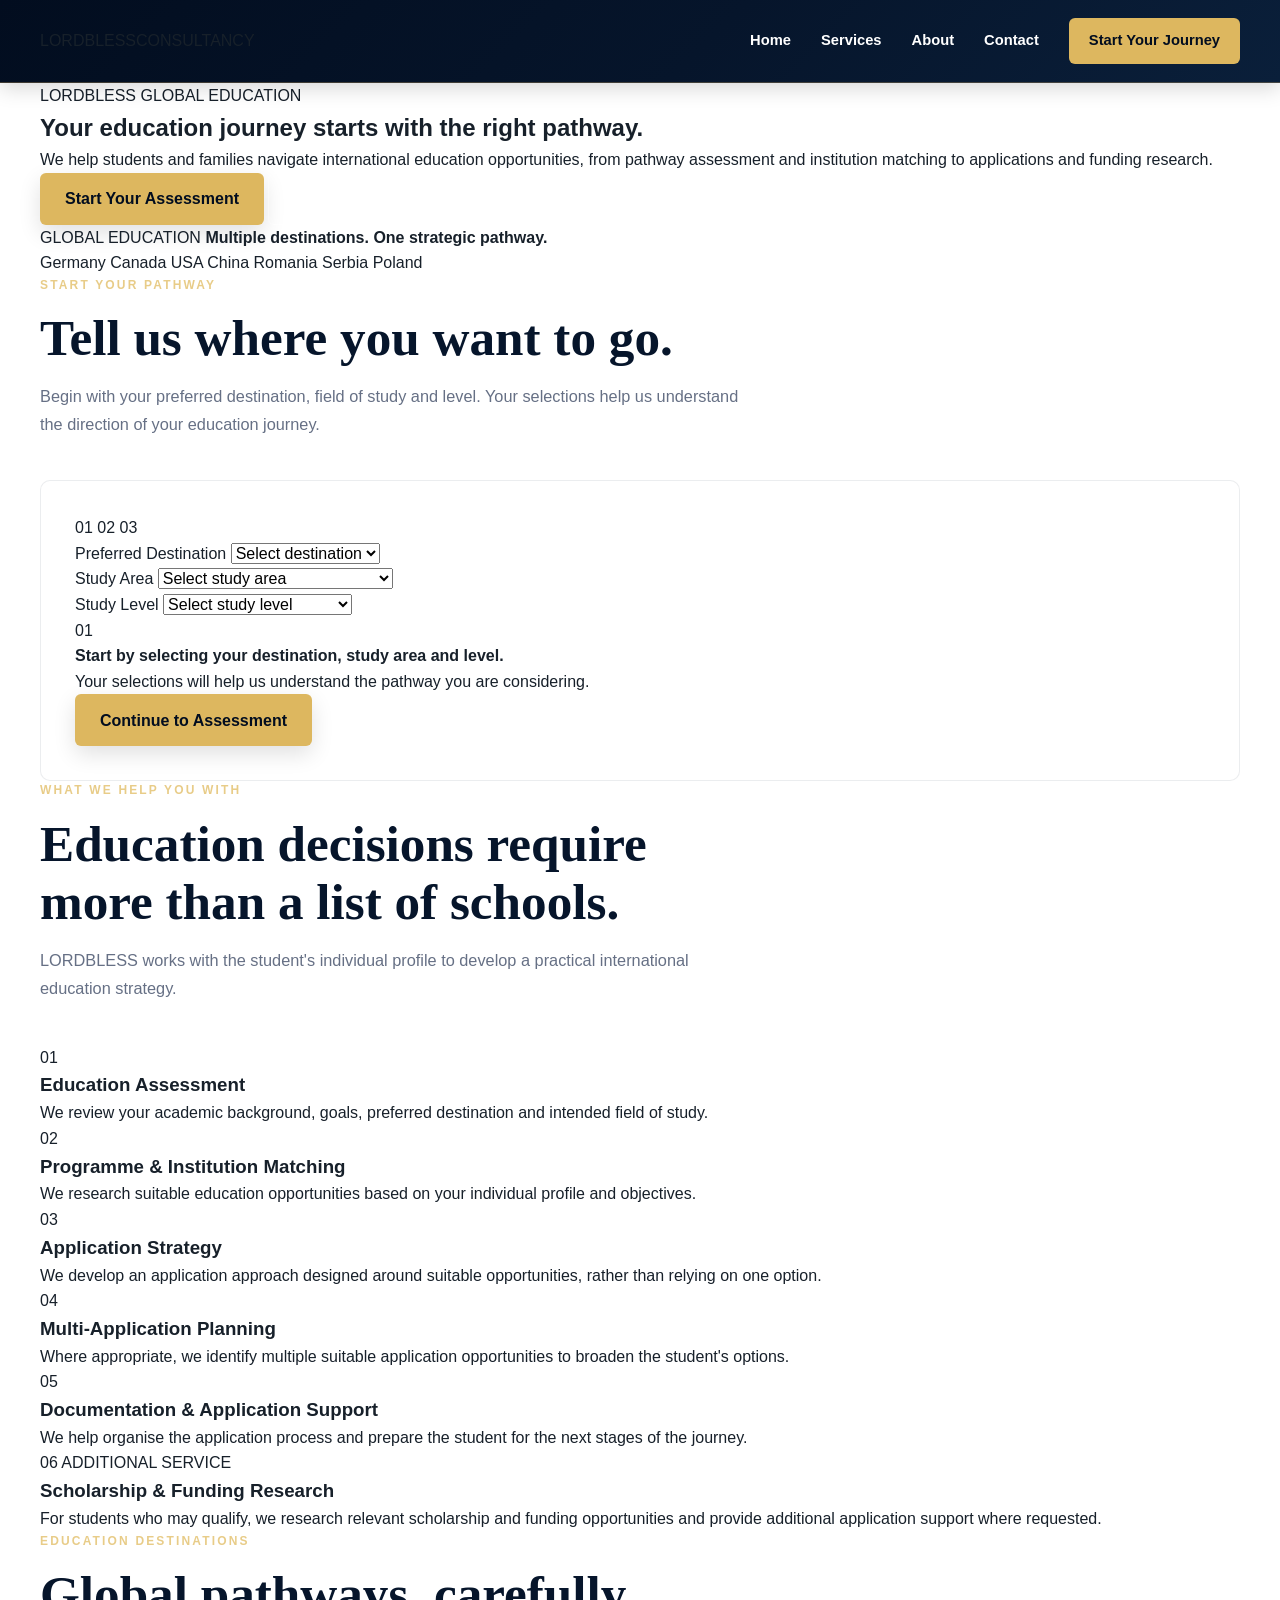
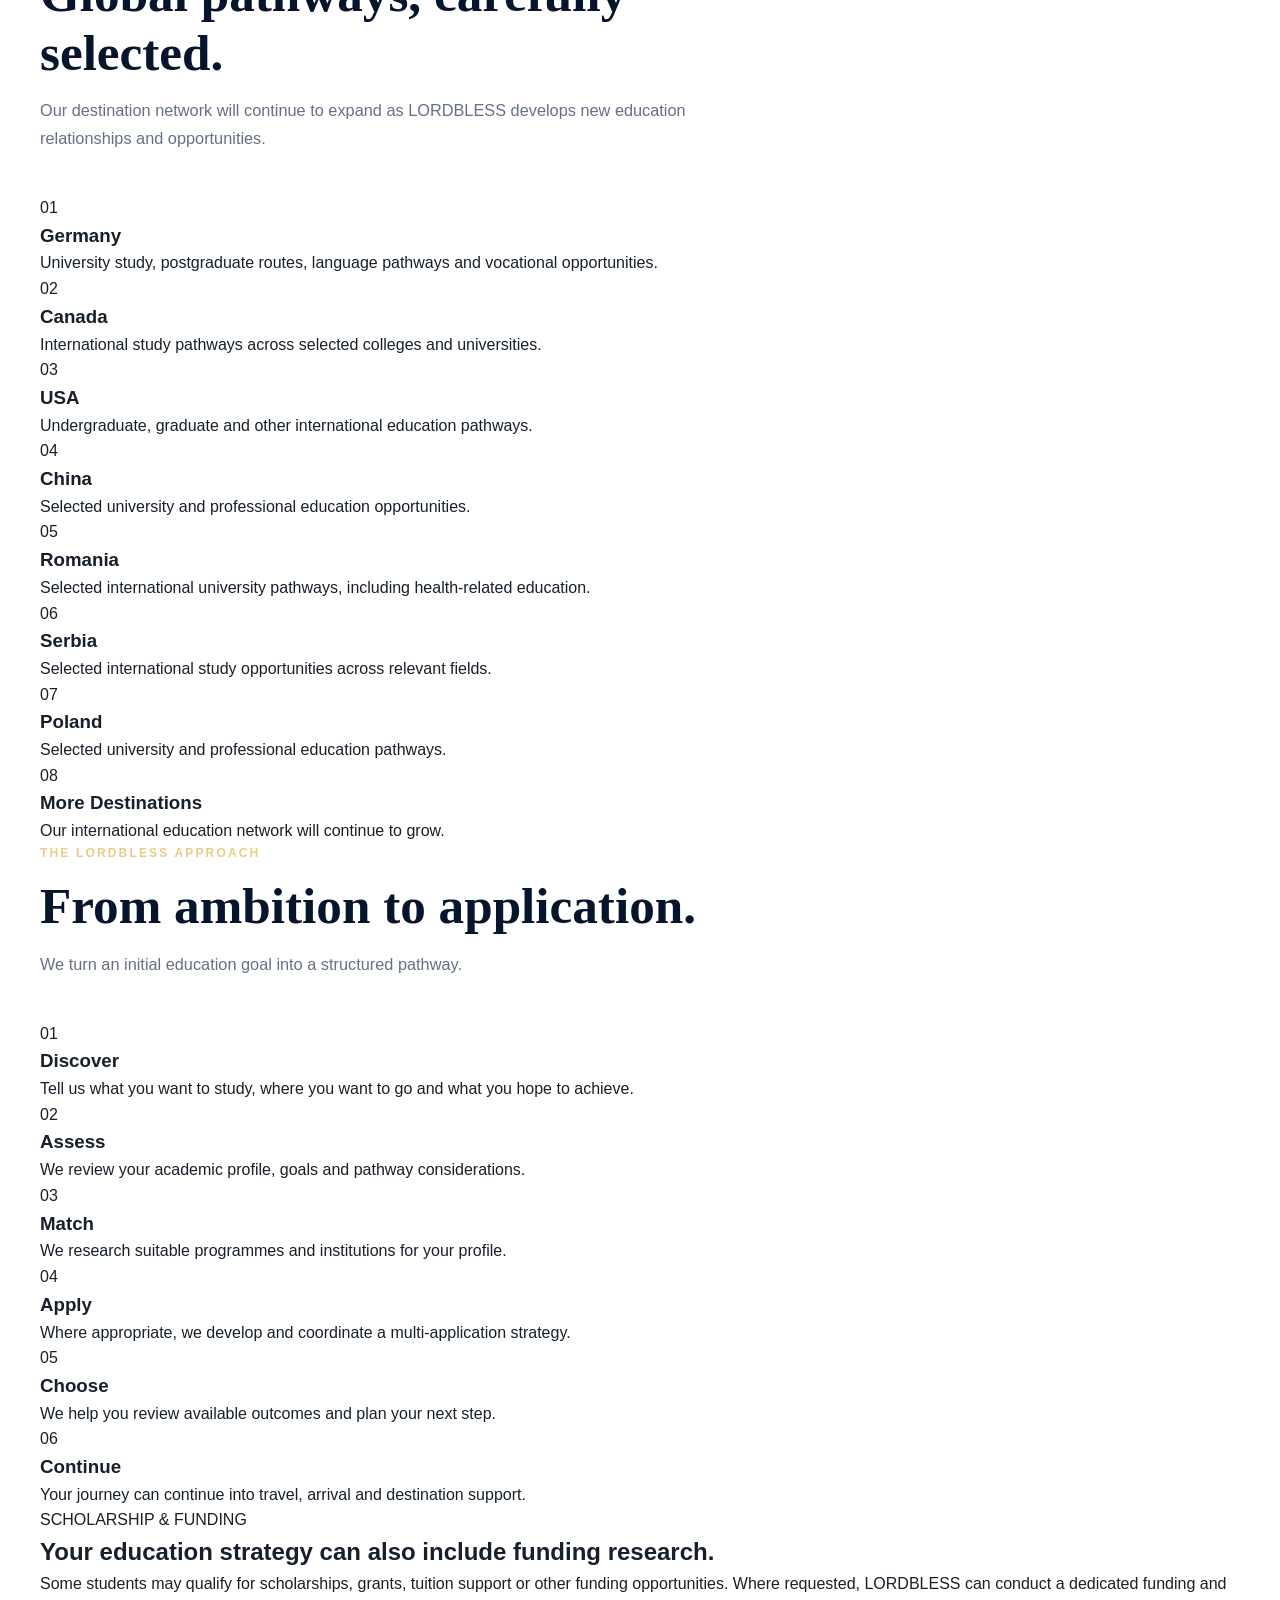
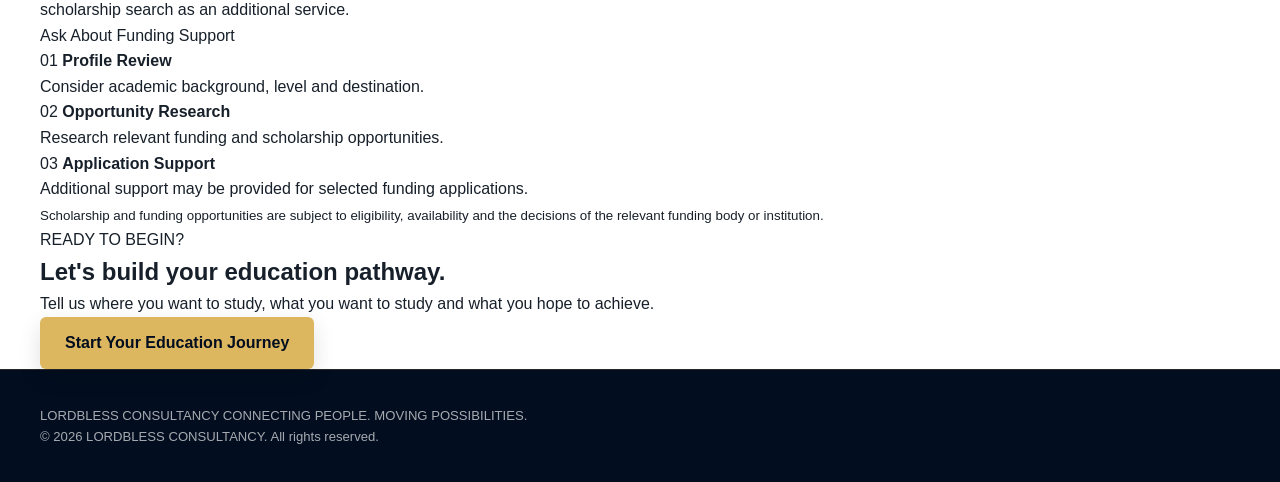
<file: education.html>
<!DOCTYPE html>
<html lang="en">
<head>
    <meta charset="UTF-8">

    <meta
        name="viewport"
        content="width=device-width, initial-scale=1.0"
    >

    <meta
        name="description"
        content="LORDBLESS GLOBAL EDUCATION helps students identify suitable international education pathways, institutions, application strategies and funding opportunities."
    >

    <meta
        name="author"
        content="LORDBLESS CONSULTANCY"
    >

    <title>LORDBLESS GLOBAL EDUCATION | LORDBLESS CONSULTANCY</title>

    <!-- Main Website Styles -->
    <link rel="stylesheet" href="css/style.css">

    <!-- Education Page Styles -->
    <link rel="stylesheet" href="css/education.css">
</head>

<body>

    <!-- ==================================================
         HEADER
         ================================================== -->

    <header class="site-header">

        <div class="container header-container">

            <a href="index.html" class="brand">
                <span class="brand-name">LORDBLESS</span>
                <span class="brand-descriptor">CONSULTANCY</span>
            </a>

            <nav
                class="main-navigation"
                aria-label="Main Navigation"
            >
                <a href="index.html">Home</a>

                <a href="index.html#services">
                    Services
                </a>

                <a href="index.html#about">
                    About
                </a>

                <a href="index.html#contact">
                    Contact
                </a>

                <a
                    href="#education-assessment"
                    class="nav-cta"
                >
                    Start Your Journey
                </a>
            </nav>

            <button
                class="mobile-menu-button"
                type="button"
                aria-label="Open navigation menu"
                aria-expanded="false"
            >
                <span></span>
                <span></span>
                <span></span>
            </button>

        </div>

    </header>


    <!-- ==================================================
         MAIN
         ================================================== -->

    <main>


        <!-- ==================================================
             EDUCATION HERO
             ================================================== -->

        <section class="education-hero">

            <div class="container education-hero-inner">

                <div class="education-hero-content">

                    <p class="eyebrow">
                        LORDBLESS GLOBAL EDUCATION
                    </p>

                    <h1>
                        Your education journey
                        starts with the right pathway.
                    </h1>

                    <p class="education-hero-text">
                        We help students and families navigate
                        international education opportunities,
                        from pathway assessment and institution
                        matching to applications and funding
                        research.
                    </p>

                    <div class="education-hero-actions">

                        <a
                            href="#education-assessment"
                            class="button button-primary"
                        >
                            Start Your Assessment
                        </a>

                        <a
                            href="#how-it-works"
                            class="button button-secondary"
                        >
                            How It Works
                        </a>

                    </div>

                </div>

                <div class="education-hero-panel">

                    <span class="hero-panel-label">
                        GLOBAL EDUCATION
                    </span>

                    <strong>
                        Multiple destinations.
                        One strategic pathway.
                    </strong>

                    <div class="hero-destination-list">

                        <span>Germany</span>
                        <span>Canada</span>
                        <span>USA</span>
                        <span>China</span>
                        <span>Romania</span>
                        <span>Serbia</span>
                        <span>Poland</span>

                    </div>

                </div>

            </div>

        </section>


        <!-- ==================================================
             EDUCATION ASSESSMENT
             ================================================== -->

        <section
            id="education-assessment"
            class="education-assessment"
        >

            <div class="container">

                <div class="section-heading">

                    <p class="eyebrow">
                        START YOUR PATHWAY
                    </p>

                    <h2>
                        Tell us where you want to go.
                    </h2>

                    <p>
                        Begin with your preferred destination,
                        field of study and level. Your selections
                        help us understand the direction of your
                        education journey.
                    </p>

                </div>


                <div class="assessment-card">

                    <div class="assessment-progress">

                        <span class="active">
                            01
                        </span>

                        <span>
                            02
                        </span>

                        <span>
                            03
                        </span>

                    </div>


                    <div class="education-filters">

                        <!-- DESTINATION -->

                        <div class="education-filter">

                            <label for="destination">
                                Preferred Destination
                            </label>

                            <select id="destination">

                                <option value="">
                                    Select destination
                                </option>

                                <option value="germany">
                                    Germany
                                </option>

                                <option value="canada">
                                    Canada
                                </option>

                                <option value="usa">
                                    USA
                                </option>

                                <option value="china">
                                    China
                                </option>

                                <option value="romania">
                                    Romania
                                </option>

                                <option value="serbia">
                                    Serbia
                                </option>

                                <option value="poland">
                                    Poland
                                </option>

                                <option value="other">
                                    Other destination
                                </option>

                            </select>

                        </div>


                        <!-- STUDY AREA -->

                        <div class="education-filter">

                            <label for="study-area">
                                Study Area
                            </label>

                            <select id="study-area">

                                <option value="">
                                    Select study area
                                </option>

                                <option value="medicine">
                                    Medicine &amp; Health Sciences
                                </option>

                                <option value="business">
                                    Business &amp; Management
                                </option>

                                <option value="engineering">
                                    Engineering
                                </option>

                                <option value="it">
                                    IT &amp; Computer Science
                                </option>

                                <option value="science">
                                    Science
                                </option>

                                <option value="social-sciences">
                                    Social Sciences &amp; Humanities
                                </option>

                                <option value="language">
                                    Language &amp; Foundation
                                </option>

                                <option value="other">
                                    Other Programme
                                </option>

                            </select>

                        </div>


                        <!-- STUDY LEVEL -->

                        <div class="education-filter">

                            <label for="study-level">
                                Study Level
                            </label>

                            <select id="study-level">

                                <option value="">
                                    Select study level
                                </option>

                                <option value="bachelors">
                                    Bachelor's
                                </option>

                                <option value="masters">
                                    Master's
                                </option>

                                <option value="phd">
                                    PhD
                                </option>

                                <option value="diploma">
                                    Diploma
                                </option>

                                <option value="foundation">
                                    Foundation / Language
                                </option>

                                <option value="ausbildung">
                                    Vocational / Ausbildung
                                </option>

                            </select>

                        </div>

                    </div>


                    <!-- DYNAMIC ASSESSMENT STATUS -->

                    <div
                        class="finder-status"
                        id="finder-status"
                    >

                        <span class="finder-status-number">
                            01
                        </span>

                        <div>

                            <strong>
                                Start by selecting your destination,
                                study area and level.
                            </strong>

                            <p>
                                Your selections will help us understand
                                the pathway you are considering.
                            </p>

                        </div>

                    </div>


                    <div class="assessment-action">

                        <a
                            href="#education-enquiry"
                            id="assessment-button"
                            class="button button-primary disabled"
                            aria-disabled="true"
                        >
                            Continue to Assessment
                        </a>

                    </div>

                </div>

            </div>

        </section>


        <!-- ==================================================
             WHAT WE HELP WITH
             ================================================== -->

        <section class="education-services">

            <div class="container">

                <div class="section-heading">

                    <p class="eyebrow">
                        WHAT WE HELP YOU WITH
                    </p>

                    <h2>
                        Education decisions require more
                        than a list of schools.
                    </h2>

                    <p>
                        LORDBLESS works with the student's individual
                        profile to develop a practical international
                        education strategy.
                    </p>

                </div>


                <div class="education-service-grid">


                    <article class="education-service-card">

                        <span class="education-card-number">
                            01
                        </span>

                        <h3>
                            Education Assessment
                        </h3>

                        <p>
                            We review your academic background,
                            goals, preferred destination and
                            intended field of study.
                        </p>

                    </article>


                    <article class="education-service-card">

                        <span class="education-card-number">
                            02
                        </span>

                        <h3>
                            Programme &amp; Institution Matching
                        </h3>

                        <p>
                            We research suitable education
                            opportunities based on your individual
                            profile and objectives.
                        </p>

                    </article>


                    <article class="education-service-card">

                        <span class="education-card-number">
                            03
                        </span>

                        <h3>
                            Application Strategy
                        </h3>

                        <p>
                            We develop an application approach
                            designed around suitable opportunities,
                            rather than relying on one option.
                        </p>

                    </article>


                    <article class="education-service-card">

                        <span class="education-card-number">
                            04
                        </span>

                        <h3>
                            Multi-Application Planning
                        </h3>

                        <p>
                            Where appropriate, we identify multiple
                            suitable application opportunities to
                            broaden the student's options.
                        </p>

                    </article>


                    <article class="education-service-card">

                        <span class="education-card-number">
                            05
                        </span>

                        <h3>
                            Documentation &amp; Application Support
                        </h3>

                        <p>
                            We help organise the application process
                            and prepare the student for the next
                            stages of the journey.
                        </p>

                    </article>


                    <article class="education-service-card featured-service">

                        <span class="education-card-number">
                            06
                        </span>

                        <span class="service-badge">
                            ADDITIONAL SERVICE
                        </span>

                        <h3>
                            Scholarship &amp; Funding Research
                        </h3>

                        <p>
                            For students who may qualify, we research
                            relevant scholarship and funding
                            opportunities and provide additional
                            application support where requested.
                        </p>

                    </article>

                </div>

            </div>

        </section>


        <!-- ==================================================
             DESTINATIONS
             ================================================== -->

        <section class="education-destinations">

            <div class="container">

                <div class="section-heading">

                    <p class="eyebrow">
                        EDUCATION DESTINATIONS
                    </p>

                    <h2>
                        Global pathways, carefully selected.
                    </h2>

                    <p>
                        Our destination network will continue to
                        expand as LORDBLESS develops new education
                        relationships and opportunities.
                    </p>

                </div>


                <div class="destination-grid">

                    <article class="destination-card">

                        <span>01</span>

                        <h3>
                            Germany
                        </h3>

                        <p>
                            University study, postgraduate routes,
                            language pathways and vocational
                            opportunities.
                        </p>

                    </article>


                    <article class="destination-card">

                        <span>02</span>

                        <h3>
                            Canada
                        </h3>

                        <p>
                            International study pathways across
                            selected colleges and universities.
                        </p>

                    </article>


                    <article class="destination-card">

                        <span>03</span>

                        <h3>
                            USA
                        </h3>

                        <p>
                            Undergraduate, graduate and other
                            international education pathways.
                        </p>

                    </article>


                    <article class="destination-card">

                        <span>04</span>

                        <h3>
                            China
                        </h3>

                        <p>
                            Selected university and professional
                            education opportunities.
                        </p>

                    </article>


                    <article class="destination-card">

                        <span>05</span>

                        <h3>
                            Romania
                        </h3>

                        <p>
                            Selected international university
                            pathways, including health-related
                            education.
                        </p>

                    </article>


                    <article class="destination-card">

                        <span>06</span>

                        <h3>
                            Serbia
                        </h3>

                        <p>
                            Selected international study
                            opportunities across relevant fields.
                        </p>

                    </article>


                    <article class="destination-card">

                        <span>07</span>

                        <h3>
                            Poland
                        </h3>

                        <p>
                            Selected university and professional
                            education pathways.
                        </p>

                    </article>


                    <article class="destination-card destination-card-more">

                        <span>08</span>

                        <h3>
                            More Destinations
                        </h3>

                        <p>
                            Our international education network
                            will continue to grow.
                        </p>

                    </article>

                </div>

            </div>

        </section>


        <!-- ==================================================
             HOW IT WORKS
             ================================================== -->

        <section
            id="how-it-works"
            class="education-process"
        >

            <div class="container">

                <div class="section-heading">

                    <p class="eyebrow">
                        THE LORDBLESS APPROACH
                    </p>

                    <h2>
                        From ambition to application.
                    </h2>

                    <p>
                        We turn an initial education goal into
                        a structured pathway.
                    </p>

                </div>


                <div class="process-grid">


                    <div class="process-step">

                        <span>01</span>

                        <div>

                            <h3>
                                Discover
                            </h3>

                            <p>
                                Tell us what you want to study,
                                where you want to go and what
                                you hope to achieve.
                            </p>

                        </div>

                    </div>


                    <div class="process-step">

                        <span>02</span>

                        <div>

                            <h3>
                                Assess
                            </h3>

                            <p>
                                We review your academic profile,
                                goals and pathway considerations.
                            </p>

                        </div>

                    </div>


                    <div class="process-step">

                        <span>03</span>

                        <div>

                            <h3>
                                Match
                            </h3>

                            <p>
                                We research suitable programmes
                                and institutions for your profile.
                            </p>

                        </div>

                    </div>


                    <div class="process-step">

                        <span>04</span>

                        <div>

                            <h3>
                                Apply
                            </h3>

                            <p>
                                Where appropriate, we develop and
                                coordinate a multi-application strategy.
                            </p>

                        </div>

                    </div>


                    <div class="process-step">

                        <span>05</span>

                        <div>

                            <h3>
                                Choose
                            </h3>

                            <p>
                                We help you review available
                                outcomes and plan your next step.
                            </p>

                        </div>

                    </div>


                    <div class="process-step">

                        <span>06</span>

                        <div>

                            <h3>
                                Continue
                            </h3>

                            <p>
                                Your journey can continue into
                                travel, arrival and destination
                                support.
                            </p>

                        </div>

                    </div>

                </div>

            </div>

        </section>


        <!-- ==================================================
             SCHOLARSHIP FEATURE
             ================================================== -->

        <section class="funding-section">

            <div class="container funding-layout">

                <div class="funding-content">

                    <p class="eyebrow">
                        SCHOLARSHIP &amp; FUNDING
                    </p>

                    <h2>
                        Your education strategy can also
                        include funding research.
                    </h2>

                    <p>
                        Some students may qualify for scholarships,
                        grants, tuition support or other funding
                        opportunities. Where requested, LORDBLESS
                        can conduct a dedicated funding and
                        scholarship search as an additional service.
                    </p>

                    <a
                        href="#education-enquiry"
                        class="text-link"
                    >
                        Ask About Funding Support
                    </a>

                </div>


                <div class="funding-panel">

                    <div class="funding-panel-item">

                        <span>01</span>

                        <strong>
                            Profile Review
                        </strong>

                        <p>
                            Consider academic background,
                            level and destination.
                        </p>

                    </div>


                    <div class="funding-panel-item">

                        <span>02</span>

                        <strong>
                            Opportunity Research
                        </strong>

                        <p>
                            Research relevant funding and
                            scholarship opportunities.
                        </p>

                    </div>


                    <div class="funding-panel-item">

                        <span>03</span>

                        <strong>
                            Application Support
                        </strong>

                        <p>
                            Additional support may be provided
                            for selected funding applications.
                        </p>

                    </div>

                    <small>
                        Scholarship and funding opportunities are
                        subject to eligibility, availability and
                        the decisions of the relevant funding body
                        or institution.
                    </small>

                </div>

            </div>

        </section>


        <!-- ==================================================
             EDUCATION ENQUIRY
             ================================================== -->

        <section
            id="education-enquiry"
            class="education-enquiry"
        >

            <div class="container enquiry-box">

                <div>

                    <p class="eyebrow">
                        READY TO BEGIN?
                    </p>

                    <h2>
                        Let's build your education pathway.
                    </h2>

                    <p>
                        Tell us where you want to study,
                        what you want to study and what
                        you hope to achieve.
                    </p>

                </div>


                <a
                    href="#"
                    class="button button-primary"
                >
                    Start Your Education Journey
                </a>

            </div>

        </section>

    </main>


    <!-- ==================================================
         FOOTER
         ================================================== -->

    <footer class="site-footer">

        <div class="container footer-container">

            <div>

                <span class="footer-brand">
                    LORDBLESS CONSULTANCY
                </span>

                <span class="footer-tagline">
                    CONNECTING PEOPLE. MOVING POSSIBILITIES.
                </span>

            </div>

            <p>
                © 2026 LORDBLESS CONSULTANCY.
                All rights reserved.
            </p>

        </div>

    </footer>


    <!-- Education Page JavaScript -->
    <script src="js/education.js"></script>

</body>
</html>
</file>
<file: css/style.css>
/* ============================================================
   LORDBLESS CONSULTANCY
   MASTER WEBSITE STYLESHEET
   PREMIUM DEEP NAVY + GOLD BRAND SYSTEM
   ============================================================ */


/* ============================================================
   01. BRAND VARIABLES
   ============================================================ */

:root {
    --brand-navy: #06152B;
    --brand-navy-light: #0A1F3A;
    --brand-navy-deep: #020D1F;

    --gold: #C9A45C;
    --gold-bright: #DDB75F;
    --gold-light: #E8CC88;

    --white: #FFFFFF;
    --off-white: #F7F5F0;
    --light-grey: #EEF1F4;

    --text-dark: #17202A;
    --text-muted: #667085;

    --border-light: rgba(7, 26, 51, 0.12);
    --border-gold: rgba(201, 164, 92, 0.35);

    --container-width: 1200px;

    --radius-small: 6px;
    --radius-medium: 12px;
    --radius-large: 20px;

    --shadow-soft:
        0 10px 30px rgba(7, 26, 51, 0.08);

    --shadow-medium:
        0 18px 45px rgba(7, 26, 51, 0.12);

    --transition: 0.3s ease;
}


/* ============================================================
   02. RESET
   ============================================================ */

* {
    margin: 0;
    padding: 0;
    box-sizing: border-box;
}


html {
    scroll-behavior: smooth;
}


body {
    font-family: Arial, Helvetica, sans-serif;
    color: var(--text-dark);
    background: var(--white);
    line-height: 1.6;
    overflow-x: hidden;
}


img {
    max-width: 100%;
    display: block;
}


a {
    color: inherit;
    text-decoration: none;
}


button,
input,
select,
textarea {
    font: inherit;
}


/* ============================================================
   03. GLOBAL CONTAINER
   ============================================================ */

.container {
    width: min(100% - 40px, var(--container-width));
    margin-inline: auto;
}

/* ============================================================
   04. HEADER
   ============================================================ */

.site-header {
    position: sticky;
    top: 0;
    z-index: 1000;

        );
    background:
    linear-gradient(
        135deg,
        #020D1F 0%,
        #06152B 55%,
        #0A1F3A 100%
    );
    border-bottom:
        1px solid rgba(201, 164, 92, 0.30);

    box-shadow:
        0 5px 20px rgba(0, 0, 0, 0.16);
}


.header-container {
    min-height: 82px;

    display: flex;
    align-items: center;
    justify-content: space-between;

    gap: 30px;
}


/* ============================================================
   05. HEADER LOGO
   ============================================================ */

.brand {
    display: flex;
    align-items: center;
    flex-shrink: 0;
}


.brand-logo {
    width: 260px;
    height: auto;
    max-height: 66px;

    object-fit: contain;
    object-position: left center;
}


/* ============================================================
   06. NAVIGATION
   ============================================================ */

.main-navigation {
    display: flex;
    align-items: center;
    gap: 30px;

    font-size: 0.92rem;
    font-weight: 600;
}


.main-navigation > a:not(.nav-cta) {
    position: relative;
    color: var(--white);

    transition:
        color var(--transition);
}


.main-navigation > a:not(.nav-cta)::after {
    content: "";

    position: absolute;
    left: 0;
    bottom: -7px;

    width: 0;
    height: 2px;

    background: var(--gold-bright);

    transition:
        width var(--transition);
}


.main-navigation > a:not(.nav-cta):hover {
    color: var(--gold-light);
}


.main-navigation > a:not(.nav-cta):hover::after {
    width: 100%;
}



/* ============================================================
   HEADER CTA
   ============================================================ */

.nav-cta {
    display: inline-flex;
    align-items: center;
    justify-content: center;

    min-height: 46px;
    padding: 0 20px;

    color: var(--brand-navy-deep);
    background: var(--gold-bright);

    border-radius: var(--radius-small);

    font-weight: 700;

    transition:
        background var(--transition),
        transform var(--transition),
        box-shadow var(--transition);
}


.nav-cta:hover {
    background: var(--gold-light);

    transform: translateY(-2px);

    box-shadow:
        0 8px 20px rgba(0, 0, 0, 0.18);
}

#portal-sign-out[hidden] {
    display: none !important;
}

/* ============================================================
   07. MOBILE MENU
   ============================================================ */

.mobile-menu-button {
    display: none;

    width: 42px;
    height: 42px;

    border:
        1px solid rgba(255, 255, 255, 0.25);

    border-radius: var(--radius-small);

    background: transparent;

    cursor: pointer;
}


.mobile-menu-button span {
    display: block;

    width: 20px;
    height: 2px;

    margin: 4px auto;

    background: var(--white);
}


/* ============================================================
   08. HERO
   ============================================================ */

.hero {
    position: relative;

    min-height: 650px;

    display: flex;
    align-items: center;

    overflow: hidden;

    color: var(--white);

    background:
        linear-gradient(
            135deg,
            #020D1F 0%,
            #06152B 55%,
            #0A1F3A 100%
        );
}


/* Premium subtle orbital detail */

.hero::before {
    content: "";

    position: absolute;

    width: 620px;
    height: 620px;

    right: -250px;
    top: -190px;

    border:
        1px solid rgba(255, 255, 255, 0.10);

    border-radius: 50%;
}


.hero::after {
    content: "";

    position: absolute;

    width: 410px;
    height: 410px;

    right: -110px;
    top: -75px;

    border:
        1px solid rgba(201, 164, 92, 0.18);

    border-radius: 50%;
}


.hero-content {
    position: relative;
    z-index: 2;

    max-width: 850px;

    /* Reduced vertical spacing */
    padding: 62px 0 58px;
}


/* ============================================================
   09. HERO EYEBROW
   ============================================================ */

.hero .eyebrow,
.section-heading .eyebrow {
    margin-bottom: 14px;

    font-size: 0.75rem;
    font-weight: 700;

    letter-spacing: 0.18em;

    text-transform: uppercase;

    color: var(--gold-light);
}


/* ============================================================
   10. HERO TYPOGRAPHY
   ============================================================ */

.hero h1 {
    max-width: 850px;

    font-family:
        Georgia,
        "Times New Roman",
        serif;

    font-size:
        clamp(3rem, 7vw, 5.7rem);

    line-height: 1.05;

    font-weight: 600;

    letter-spacing: -0.025em;

    color: var(--white);
}


.hero-description {
    max-width: 720px;

    margin-top: 23px;

    font-size: 1.08rem;

    line-height: 1.72;

    color:
        rgba(255, 255, 255, 0.86);
}


/* ============================================================
   11. GLOBAL CONNECTIONS
   ============================================================ */

.hero-destinations {
    margin-top: 19px;

    max-width: 940px;
}


.hero-destinations > span {
    display: block;

    margin-bottom: 9px;

    font-size: 0.72rem;

    letter-spacing: 0.16em;

    text-transform: uppercase;

    color:
        rgba(255, 255, 255, 0.76);

    font-weight: 700;
}


.destination-list {
    display: grid;

    grid-template-columns:
        repeat(5, minmax(0, 1fr));

    align-items: center;

    column-gap: 18px;
    row-gap: 10px;
}


.destination {
    display: inline-flex;

    align-items: center;

    gap: 7px;

    color: var(--gold-light);

    font-size: 0.86rem;

    font-weight: 600;
}


/* ============================================================
   FLAGS
   Existing flag visuals are intentionally preserved.
   ============================================================ */

.flag {
    display: inline-flex;

    align-items: center;
    justify-content: center;

    width: 30px;
    height: 20px;

    overflow: hidden;

    border:
        1px solid rgba(255, 255, 255, 0.35);

    border-radius: 3px;

    background:
        rgba(255, 255, 255, 0.08);

    font-size: 0;

    line-height: 1;

    flex-shrink: 0;
}


/* Ghana */

.destination:nth-child(1) .flag {
    background:
        linear-gradient(
            to bottom,
            #CE1126 0 33.33%,
            #FCD116 33.33% 66.66%,
            #006B3F 66.66% 100%
        );
}


/* Germany */

.destination:nth-child(2) .flag {
    background:
        linear-gradient(
            to bottom,
            #000000 0 33.33%,
            #DD0000 33.33% 66.66%,
            #FFCE00 66.66% 100%
        );
}


/* Canada */

.destination:nth-child(3) .flag {
    background:
        linear-gradient(
            to right,
            #D52B1E 0 25%,
            #FFFFFF 25% 75%,
            #D52B1E 75% 100%
        );
}


/* China */

.destination:nth-child(4) .flag {
    background:
        #DE2910;
}


/* Romania */

.destination:nth-child(5) .flag {
    background:
        linear-gradient(
            to right,
            #002B7F 0 33.33%,
            #FCD116 33.33% 66.66%,
            #CE1126 66.66% 100%
        );
}


/* Poland */

.destination:nth-child(6) .flag {
    background:
        linear-gradient(
            to bottom,
            #FFFFFF 0 50%,
            #DC143C 50% 100%
        );
}


/* Serbia */

.destination:nth-child(7) .flag {
    background:
        linear-gradient(
            to bottom,
            #C6363C 0 33.33%,
            #0C4076 33.33% 66.66%,
            #FFFFFF 66.66% 100%
        );
}


/* Netherlands */

.destination:nth-child(8) .flag {
    background:
        linear-gradient(
            to bottom,
            #AE1C28 0 33.33%,
            #FFFFFF 33.33% 66.66%,
            #21468B 66.66% 100%
        );
}


/* Hungary */

.destination:nth-child(9) .flag {
    background:
        linear-gradient(
            to bottom,
            #CE2939 0 33.33%,
            #FFFFFF 33.33% 66.66%,
            #477050 66.66% 100%
        );
}



/* USA */

.destination:nth-child(10) .flag {
    background:
        linear-gradient(
            to bottom,
            #B22234 0 7.69%,
            #FFFFFF 7.69% 15.38%,
            #B22234 15.38% 23.07%,
            #FFFFFF 23.07% 30.76%,
            #B22234 30.76% 38.45%,
            #FFFFFF 38.45% 46.14%,
            #B22234 46.14% 53.83%,
            #FFFFFF 53.83% 61.52%,
            #B22234 61.52% 69.21%,
            #FFFFFF 69.21% 76.90%,
            #B22234 76.90% 84.59%,
            #FFFFFF 84.59% 92.28%,
            #B22234 92.28% 100%
        );

    position: relative;
}

.destination:nth-child(10) .flag::before {
    content: "";

    position: absolute;

    left: 0;
    top: 0;

    width: 42%;
    height: 54%;
    background: #3C3B6E;
}


/* ============================================================
   12. HERO ACTIONS
   ============================================================ */

.hero-actions {
    display: flex;

    flex-wrap: wrap;

    gap: 14px;

    margin-top: 28px;
}


.button {
    display: inline-flex;

    align-items: center;
    justify-content: center;

    min-height: 52px;

    padding: 0 25px;

    border-radius:
        var(--radius-small);

    font-weight: 700;

    transition:
        transform var(--transition),
        background var(--transition),
        box-shadow var(--transition);
}


.button:hover {
    transform:
        translateY(-2px);
}


.button-primary {
    color:
        var(--brand-navy-deep);

    background:
        var(--gold-bright);

    box-shadow:
        0 8px 22px rgba(0, 0, 0, 0.12);
}


.button-primary:hover {
    background:
        var(--gold-light);
}


.button-secondary {
    color:
        var(--white);

    border:
        1px solid rgba(255, 255, 255, 0.40);
}


.button-secondary:hover {
    background:
        rgba(255, 255, 255, 0.08);
}


.hero-note {
    margin-top: 11px;

    font-size: 0.84rem;

    color:
        rgba(255, 255, 255, 0.68);
}


/* ============================================================
   13. SECTION FOUNDATION
   ============================================================ */

.journey-section,
.services-section,
.journeys-section,
.about-section,
.contact-section {
    padding: 78px 0;
}


.section-heading {
    max-width: 720px;

    margin-bottom: 42px;
}


.section-heading h2 {
    font-family:
        Georgia,
        "Times New Roman",
        serif;

    font-size:
        clamp(2.2rem, 4vw, 3.5rem);

    line-height: 1.15;

    color:
        var(--brand-navy);
}


.section-heading p:not(.eyebrow) {
    margin-top: 15px;

    color:
        var(--text-muted);

    font-size:
        1.02rem;

    line-height:
        1.7;
}


/* ============================================================
   14. JOURNEY SECTION
   ============================================================ */

.journey-section {
    background:
        var(--off-white);
}


.journey-grid {
    display: grid;

    grid-template-columns:
        repeat(5, 1fr);

    gap: 16px;
}


.journey-card {
    min-height: 240px;

    padding: 28px 24px;

    background:
        var(--white);

    border:
        1px solid var(--border-light);

    border-radius:
        var(--radius-medium);

    transition:
        transform var(--transition),
        box-shadow var(--transition),
        border-color var(--transition);
}


.journey-card:hover {
    transform:
        translateY(-6px);

    border-color:
        rgba(201, 164, 92, 0.5);

    box-shadow:
        var(--shadow-soft);
}


.journey-number {
    display: block;

    margin-bottom: 35px;

    font-size: 0.72rem;

    font-weight: 700;

    letter-spacing: 0.12em;

    color:
        var(--gold);
}


.journey-card h3 {
    margin-bottom: 12px;

    font-family:
        Georgia,
        "Times New Roman",
        serif;

    font-size:
        1.4rem;

    color:
        var(--brand-navy);
}


.journey-card p {
    font-size:
        0.9rem;

    color:
        var(--text-muted);
}


/* ============================================================
   15. SERVICES
   ============================================================ */

.services-section {
    background:
        #F8F7F3;
}


.services-section .section-heading {
    max-width:
        850px;

    margin-bottom:
        42px;
}


/* ============================================================
   SERVICE GRID
   DO NOT CHANGE THE PLACEMENT ARCHITECTURE
   ============================================================ */

.services-grid {
    display: grid;

    grid-template-columns:
        repeat(5, minmax(0, 1fr));

    gap:
        20px;

    align-items:
        start;
}


/* ============================================================
   SERVICE CARD
   ============================================================ */

.service-card {
    position: relative;

    overflow: hidden;

    display: flex;

    flex-direction: column;

    height: auto;

    background:
        var(--white);

    border:
        1px solid rgba(184, 139, 48, 0.25);

    border-radius:
        16px;

    box-shadow:
        0 8px 25px rgba(10, 30, 55, 0.06);

    transition:
        transform 0.3s ease,
        box-shadow 0.3s ease,
        border-color 0.3s ease;
}


.service-card:hover {
    transform:
        translateY(-7px);

    border-color:
        rgba(184, 139, 48, 0.55);

    box-shadow:
        0 18px 40px rgba(10, 30, 55, 0.12);
}


/* ============================================================
   SERVICE IMAGES
   ============================================================ */

.service-image {
    position: relative;

    height:
        175px;

    display:
        flex;

    align-items:
        flex-end;

    padding:
        16px;

    background-size:
        cover;

    background-position:
        center top;

    background-repeat:
        no-repeat;

    overflow:
        hidden;
}


.service-image::after {
    content: "";

    position: absolute;

    inset: 0;

    background:
        linear-gradient(
            to top,
            rgba(7, 27, 49, 0.58),
            rgba(7, 27, 49, 0.04)
        );
}


.service-image-label {
    position: relative;

    z-index: 2;

    display: flex;

    align-items: center;
    justify-content: center;

    width: 42px;
    height: 42px;

    border-radius:
        50%;

    background:
        var(--gold-bright);

    color:
        var(--brand-navy-deep);

    font-size:
        0.8rem;

    font-weight:
        700;

    box-shadow:
        0 5px 15px rgba(0, 0, 0, 0.18);
}


/* ============================================================
   SERVICE IMAGE FILES
   ============================================================ */

.service-image-education {
    background-image:
        url("../images/service-images/education.jpg");
}


.service-image-careers {
    background-image:
        url("../images/service-images/careers.jpg");
}


.service-image-travel {
    background-image:
        url("../images/service-images/travel.jpg");
}


.service-image-business {
    background-image:
        url("../images/service-images/business.jpg");
}


.service-image-mobility {
    background-image:
        url("../images/service-images/mobility.jpg");
}


/* ============================================================
   SERVICE CARD CONTENT
   ============================================================ */

.service-card .service-number {
    display:
        none;
}


.service-card h3 {
    margin:
        22px 20px 12px;

    color:
        #102B46;

    font-family:
        Georgia,
        "Times New Roman",
        serif;

    font-size:
        1.05rem;

    line-height:
        1.3;
}


.service-card > p {
    margin:
        0 20px 18px;

    color:
         #B8892E;

    font-size:
        0.88rem;

    line-height:
        1.65;
}


/* ============================================================
   SERVICE TAGS
   ============================================================ */

.service-tags {
    display:
        flex;

    flex-direction:
        row;

    flex-wrap:
        wrap;

    align-items:
        center;

    gap:
        7px;

    margin:
        0 20px 20px;
}

.service-tags span {
    display:
        inline-flex;

    flex:
        0 0 auto;

    align-items:
        center;

    justify-content:
        center;

    width:
        auto;

    padding:
        6px 10px;

    background:
        #FAF9F5;

    border:
        1px solid #E7DFD0;

    border-radius:
        20px;

    color:
        var(--text-muted);

    font-size:
        0.72rem;

    line-height:
        1.2;

    white-space:
        nowrap;
}

/* ============================================================
   SERVICE CARD COUNTRY FLAGS
   CSS-rendered flags for reliable cross-platform display
   ============================================================ */

.service-country::before {
    content: "";

    display: inline-block;

    width: 18px;
    height: 12px;

    margin-right: 7px;

    border-radius: 2px;

    border: 1px solid rgba(0, 0, 0, 0.08);

    vertical-align: middle;

    flex-shrink: 0;
}


/* Germany */

.service-country-germany::before {
    background:
        linear-gradient(
            to bottom,
            #000000 0 33.33%,
            #DD0000 33.33% 66.66%,
            #FFCE00 66.66% 100%
        );
}


/* Canada */

.service-country-canada::before {
    background:
        linear-gradient(
            to right,
            #D52B1E 0 25%,
            #FFFFFF 25% 75%,
            #D52B1E 75% 100%
        );
}


/* China */

.service-country-china::before {
    background:
        #DE2910;
}


/* Ghana */

.service-country-ghana::before {
    background:
        linear-gradient(
            to bottom,
            #CE1126 0 33.33%,
            #FCD116 33.33% 66.66%,
            #006B3F 66.66% 100%
        );
}
/* ============================================================
   JOURNEY STORY COUNTRY FLAGS
   ============================================================ */

.journey-country::before {

    content: "";

    display: inline-block;

    width: 18px;
    height: 12px;

    margin-right: 7px;

    border-radius: 2px;

    border: 1px solid rgba(0, 0, 0, 0.08);

    vertical-align: middle;

    flex-shrink: 0;
}


/* Ghana */

.journey-country-ghana::before {

    background:
        linear-gradient(
            to bottom,
            #CE1126 0 33.33%,
            #FCD116 33.33% 66.66%,
            #006B3F 66.66% 100%
        );
}


/* Ukraine */

.journey-country-ukraine::before {

    background:
        linear-gradient(
            to bottom,
            #0057B7 0 50%,
            #FFD700 50% 100%
        );
}


/* USA */

.journey-country-usa::before {

    background:
        repeating-linear-gradient(
            to bottom,
            #B22234 0 1px,
            #FFFFFF 1px 2px
        );
}


/* Germany */

.journey-country-germany::before {

    background:
        linear-gradient(
            to bottom,
            #000000 0 33.33%,
            #DD0000 33.33% 66.66%,
            #FFCE00 66.66% 100%
        );
}
/* Canada */

.journey-country-canada::before {

    background:
        linear-gradient(
            to right,
            #D52B1E 0 25%,
            #FFFFFF 25% 75%,
            #D52B1E 75% 100%
        );
}


/* China */

.journey-country-china::before {

    background:
        #DE2910;
}
/* ============================================================
   SERVICE LINKS
   ============================================================ */

.service-card .text-link {
    margin:
        auto 20px 22px;

    color:
        #B8892E;

    font-size:
        0.85rem;

    font-weight:
        700;

    transition:
        color 0.2s ease;
}


.service-card .text-link::after {
    content:
        " →";

    color:
        var(--gold);
}


.service-card .text-link:hover {
    color:
        var(--brand-navy);
}


/* ============================================================
   16. REAL JOURNEYS
   ============================================================ */

.journeys-section {
    background:
        var(--white);
}


.journeys-section .section-heading {
    max-width:
        780px;
}


.journeys-grid {
    display:
        grid;

    grid-template-columns:
        repeat(3, minmax(0, 1fr));

    gap:
        22px;
}


.journey-story {
    overflow:
        hidden;

    background:
        var(--off-white);

    border:
        1px solid var(--border-light);

    border-radius:
        var(--radius-medium);

    transition:
        transform var(--transition),
        box-shadow var(--transition);
}


.journey-story:hover {
    transform:
        translateY(-5px);

    box-shadow:
        var(--shadow-soft);
}


.journey-story-image {
    width:
        100%;

    aspect-ratio:
        16 / 10;

    object-fit:
        cover;

    background:
        var(--light-grey);
}


.journey-story-content {
    padding:
        24px;
}


.journey-story-status {
    display:
        inline-block;

    margin-bottom:
        10px;

    font-size:
        0.7rem;

    font-weight:
        700;

    letter-spacing:
        0.12em;

    text-transform:
        uppercase;

    color:
        var(--gold);
}


.journey-story h3 {
    margin-bottom:
        9px;

    font-family:
        Georgia,
        "Times New Roman",
        serif;

    font-size:
        1.35rem;

    color:
        var(--brand-navy);
}

.journey-story p {

    font-size:
        0.9rem;

    color:
        #B8892E;

    line-height:
        1.65;
}


.journey-story-route {
    margin-top:
        16px;

    font-size:
        0.82rem;

    font-weight:
        600;

    color:
        var(--brand-navy);
}

/* ============================================================
   17. ABOUT
   ============================================================ */

.about-section {
    background:
        var(--off-white);
}


/* ============================================================
   18. CONTACT
   ============================================================ */

.contact-section {
    background:
        var(--white);
}


/* ============================================================
   19. INTELLIGENT ENQUIRY FORM
   ============================================================ */

.lordbless-enquiry-form {
    max-width:
        1000px;

    margin-inline:
        auto;
}


.enquiry-step,
.service-question-panel {
    margin:
        0 0 28px;

    padding:
        30px;

    background:
        var(--white);

    border:
        1px solid var(--border-light);

    border-radius:
        var(--radius-medium);

    box-shadow:
        0 6px 20px rgba(7, 26, 51, 0.04);
}


.enquiry-step legend,
.service-question-panel legend {
    width:
        100%;

    padding:
        0;

    margin-bottom:
        8px;

    font-family:
        Georgia,
        "Times New Roman",
        serif;

    font-size:
        1.35rem;

    font-weight:
        600;

    color:
        var(--brand-navy);
}


.step-number {
    display:
        inline-flex;

    align-items:
        center;

    justify-content:
        center;

    width:
        38px;

    height:
        38px;

    margin-right:
        9px;

    border-radius:
        50%;

    background:
        var(--gold);

    color:
        var(--brand-navy-deep);

    font-family:
        Arial,
        Helvetica,
        sans-serif;

    font-size:
        0.72rem;

    font-weight:
        800;

    vertical-align:
        middle;
}


.step-description {
    margin-bottom:
        24px;

    color:
        var(--text-muted);

    font-size:
        0.92rem;
}


/* ============================================================
   FORM GRID
   ============================================================ */

.form-grid {
    display:
        grid;

    grid-template-columns:
        repeat(2, minmax(0, 1fr));

    gap:
        22px;
}


.form-field {
    display:
        flex;

    flex-direction:
        column;

    min-width:
        0;
}


.form-field-full {
    grid-column:
        1 / -1;
}


.form-field label {
    margin-bottom:
        8px;

    color:
        var(--brand-navy);

    font-size:
        0.88rem;

    font-weight:
        700;
}


.optional {
    margin-left:
        6px;

    color:
        var(--text-muted);

    font-size:
        0.72rem;

    font-weight:
        400;
}


/* ============================================================
   FORM INPUTS
   ============================================================ */

.form-field input,
.form-field select,
.form-field textarea {
    width:
        100%;

    padding:
        13px 15px;

    border:
        1px solid rgba(7, 26, 51, 0.16);

    border-radius:
        var(--radius-small);

    background:
        var(--white);

    color:
        var(--text-dark);

    outline:
        none;

    transition:
        border-color 0.2s ease,
        box-shadow 0.2s ease;
}


.form-field input,
.form-field select {
    min-height:
        50px;
}


.form-field textarea {
    resize:
        vertical;

    min-height:
        120px;

    line-height:
        1.6;
}


.form-field input::placeholder,
.form-field textarea::placeholder {
    color:
        #98A2B3;
}


.form-field input:focus,
.form-field select:focus,
.form-field textarea:focus {
    border-color:
        var(--gold);

    box-shadow:
        0 0 0 3px rgba(201, 164, 92, 0.13);
}


/* ============================================================
   SERVICE SELECTION
   ============================================================ */

.service-selection {
    display:
        grid;

    grid-template-columns:
        repeat(2, minmax(0, 1fr));

    gap:
        14px;
}


.service-option {
    position:
        relative;

    display:
        flex;

    align-items:
        flex-start;

    gap:
        13px;

    min-height:
        100px;

    padding:
        18px;

    border:
        1px solid rgba(7, 26, 51, 0.13);

    border-radius:
        var(--radius-medium);

    background:
        var(--white);

    cursor:
        pointer;

    transition:
        border-color 0.2s ease,
        background 0.2s ease,
        transform 0.2s ease;
}


.service-option:hover {
    border-color:
        rgba(201, 164, 92, 0.6);

    transform:
        translateY(-2px);
}


.service-option:has(input:checked) {
    border-color:
        var(--gold);

    background:
        rgba(201, 164, 92, 0.08);
}


.service-option input {
    width:
        19px;

    height:
        19px;

    margin-top:
        2px;

    accent-color:
        var(--gold);

    flex-shrink:
        0;
}


.service-option-content {
    display:
        flex;

    flex-direction:
        column;

    gap:
        5px;
}


.service-option-content strong {
    color:
        var(--brand-navy);

    font-size:
        0.92rem;
}


.service-option-content small {
    color:
        var(--text-muted);

    font-size:
        0.8rem;

    line-height:
        1.5;
}


/* ============================================================
   DYNAMIC PANELS
   ============================================================ */

.service-question-panel[hidden] {
    display:
        none;
}


/* ============================================================
   CHECKBOX LIST
   ============================================================ */

.checkbox-list {
    display:
        grid;

    grid-template-columns:
        repeat(2, minmax(0, 1fr));

    gap:
        10px 18px;
}


.checkbox-list label {
    display:
        flex;

    align-items:
        center;

    gap:
        9px;

    padding:
        8px 0;

    color:
        var(--text-dark);

    font-size:
        0.88rem;

    font-weight:
        500;

    cursor:
        pointer;
}


.checkbox-list input {
    width:
        17px;

    height:
        17px;

    accent-color:
        var(--gold);
}


/* ============================================================
   CONTACT PREFERENCE
   ============================================================ */

.contact-preference {
    display:
        flex;

    flex-wrap:
        wrap;

    gap:
        18px;
}


.contact-preference label {
    display:
        inline-flex;

    align-items:
        center;

    gap:
        8px;

    color:
        var(--text-dark);

    font-size:
        0.88rem;

    cursor:
        pointer;
}


.contact-preference input {
    accent-color:
        var(--gold);
}


/* ============================================================
   CONSENT
   ============================================================ */

.enquiry-consent {
    margin:
        8px 0 24px;

    padding:
        18px;

    border:
        1px solid rgba(201, 164, 92, 0.25);

    border-radius:
        var(--radius-medium);

    background:
        rgba(201, 164, 92, 0.06);
}


.enquiry-consent label {
    display:
        flex;

    align-items:
        flex-start;

    gap:
        10px;

    color:
        var(--text-muted);

    font-size:
        0.82rem;

    line-height:
        1.5;

    cursor:
        pointer;
}


.enquiry-consent input {
    width:
        17px;

    height:
        17px;

    margin-top:
        2px;

    accent-color:
        var(--gold);

    flex-shrink:
        0;
}


/* ============================================================
   FORM ACTIONS
   ============================================================ */

.enquiry-actions {
    display:
        flex;

    align-items:
        center;

    flex-wrap:
        wrap;

    gap:
        18px;
}


.enquiry-submit {
    border:
        none;

    cursor:
        pointer;
}


.form-note {
    max-width:
        520px;

    color:
        var(--text-muted);

    font-size:
        0.78rem;

    line-height:
        1.5;
}


/* ============================================================
   20. FOOTER
   ============================================================ */

.site-footer {
    padding:
        35px 0;

    background:
        var(--brand-navy-deep);

    color:
        rgba(255, 255, 255, 0.65);

    font-size:
        0.82rem;

    border-top:
        1px solid rgba(201, 164, 92, 0.18);
}


/* ============================================================
   21. FLOATING WHATSAPP
   ============================================================ */

.whatsapp-float {
    position:
        fixed;

    right:
        24px;

    bottom:
        24px;

    z-index:
        1000;

    display:
        inline-flex;

    align-items:
        center;

    gap:
        10px;

    padding:
        12px 18px;

    border-radius:
        50px;

    background:
        var(--white);

    color:
        #12304A;

    text-decoration:
        none;

    font-size:
        0.85rem;

    font-weight:
        600;

    box-shadow:
        0 8px 25px rgba(0, 0, 0, 0.18);

    transition:
        transform 0.25s ease,
        box-shadow 0.25s ease;
}


.whatsapp-float:hover {
    transform:
        translateY(-3px);

    box-shadow:
        0 12px 30px rgba(0, 0, 0, 0.22);
}


.whatsapp-icon {
    display:
        inline-flex;

    align-items:
        center;

    justify-content:
        center;

    width:
        32px;

    height:
        32px;

    border-radius:
        50%;

    background:
        #25D366;

    color:
        var(--white);

    font-size:
        0.65rem;

    font-weight:
        700;
}


.whatsapp-text {
    white-space:
        nowrap;
}


/* ============================================================
   22. TABLET
   ============================================================ */

@media (max-width: 1100px) {

    .services-grid {
        grid-template-columns:
            repeat(2, 1fr);
    }


    .journey-grid {
        grid-template-columns:
            repeat(2, 1fr);
    }


    .journeys-grid {
        grid-template-columns:
            repeat(2, minmax(0, 1fr));
    }


    .main-navigation {
        gap:
            20px;
    }


    .brand-logo {
        width:
            225px;
    }
}


/* ============================================================
   23. MOBILE
   ============================================================ */

@media (max-width: 760px) {

    .container {
        width:
            min(100% - 32px, var(--container-width));
    }


    .header-container {
        min-height:
            72px;
    }


    .brand-logo {
        width:
            185px;

        max-height:
            54px;
    }


    .main-navigation {
        display:
            none;
    }


    .main-navigation.is-open {
        position: absolute;
        top: 100%;
        left: 16px;
        right: 16px;

        display: flex;
        flex-direction: column;
        align-items: flex-start;
        gap: 16px;

        padding: 18px 20px;
        background: var(--brand-navy-deep, #0b1730);
    }


    .mobile-menu-button {
        display:
            block;
    }


    /* HERO */

    .hero {
        min-height:
            570px;
    }


    .hero-content {
        padding:
            55px 0 50px;
    }


    .hero h1 {
        font-size:
            clamp(2.7rem, 12vw, 4.5rem);
    }


    .hero-description {
        font-size:
            1rem;

        line-height:
            1.7;
    }


    .hero-destinations {
        margin-top:
            18px;
    }


    .destination-list {
        grid-template-columns:
            repeat(2, minmax(0, 1fr));

        column-gap: 14px;
        row-gap: 9px;
    }


    .destination {
        font-size:
            0.81rem;
    }


    .hero-actions {
        margin-top:
            25px;
    }


    /* SECTIONS */

    .journey-section,
    .services-section,
    .journeys-section,
    .about-section,
    .contact-section {
        padding:
            68px 0;
    }


    /* ========================================================
       SERVICE CAROUSEL
       PRESERVED EXACTLY
       ======================================================== */

    .services-grid {
        display:
            flex;

        overflow-x:
            auto;

        overflow-y:
            hidden;

        gap:
            16px;

        padding-bottom:
            12px;

        scroll-snap-type:
            x mandatory;

        -webkit-overflow-scrolling:
            touch;

        scrollbar-width:
            none;
    }


    .services-grid::-webkit-scrollbar {
        display:
            none;
    }


    .service-card {
        flex:
            0 0 84%;

        scroll-snap-align:
            start;
    }


    .service-image {
        height:
            175px;
    }


    .journeys-grid {
        grid-template-columns:
            1fr;
    }


    .journey-grid {
        grid-template-columns:
            1fr;
    }


    .section-heading {
        margin-bottom:
            34px;
    }


    /* FORM */

    .form-grid {
        grid-template-columns:
            1fr;
    }


    .form-field-full {
        grid-column:
            auto;
    }


    .service-selection {
        grid-template-columns:
            1fr;
    }


    .checkbox-list {
        grid-template-columns:
            1fr;
    }


    .enquiry-step,
    .service-question-panel {
        padding:
            22px;
    }


    .enquiry-actions {
        align-items:
            stretch;

        flex-direction:
            column;
    }


    .enquiry-submit {
        width:
            100%;
    }
}


/* ============================================================
   24. SMALL MOBILE
   ============================================================ */

@media (max-width: 480px) {

    .container {
        width:
            min(100% - 28px, var(--container-width));
    }


    .brand-logo {
        width:
            180px;

        max-height:
            50px;
    }


    .hero {
        min-height:
            555px;
    }


    .hero-content {
        padding:
            50px 0 46px;
    }


    .hero .eyebrow {
        font-size:
            0.68rem;

        letter-spacing:
            0.13em;
    }


    .hero h1 {
        font-size:
            clamp(2.55rem, 13vw, 4rem);
    }


    .hero-description {
        font-size:
            0.94rem;
    }


    .hero-actions {
        flex-direction:
            column;

        align-items:
            stretch;
    }


    .button {
        width:
            100%;
    }


    .hero-destinations {
        margin-top:
            17px;
    }


    .destination-list {
        grid-template-columns:
            repeat(2, minmax(0, 1fr));

        column-gap: 10px;
        row-gap: 8px;
    }


    .destination {
        font-size:
            0.77rem;
    }


    .flag {
        width:
            27px;

        height:
            18px;
    }


    /* SERVICE CARD WIDTH PRESERVED */

    .service-card {
        flex-basis:
            88%;
    }


    .service-image {
        height:
            175px;
    }


    .whatsapp-float {
        right:
            16px;

        bottom:
            16px;

        padding:
            10px 14px;
    }


    .whatsapp-icon {
        width:
            30px;

        height:
            30px;
    }


    .enquiry-step,
    .service-question-panel {
        padding:
            18px;
    }


    .enquiry-step legend,
    .service-question-panel legend {
        font-size:
            1.15rem;
    }


    .step-number {
        width:
            34px;

        height:
            34px;
    }
}
/* =============================================================
   LORDBLESS CONSULTANCY
   ENHANCED SERVICE EXPERIENCE
   GLOBAL EDUCATION
   ============================================================= */

.service-experience-section {
    position: relative;
    padding: 110px 0 100px;
    background: #f7f5ef;
    overflow: hidden;
}

.service-experience-section::before {
    content: "";
    position: absolute;
    top: 0;
    left: 0;
    width: 100%;
    height: 5px;
    background: linear-gradient(
        90deg,
        #020D1F 0%,
        #C9A45C 50%,
        #020D1F 100%
    );
}

.service-experience-section .container {
    position: relative;
    z-index: 1;
}


/* =============================================================
   SECTION INTRO
   ============================================================= */

.service-experience-section .section-heading {
    max-width: 850px;
    margin: 0 auto 70px;
    text-align: center;
}

.service-experience-section .section-heading .eyebrow {
    margin-bottom: 14px;
    color: #b28b3c;
    font-size: 0.78rem;
    font-weight: 700;
    letter-spacing: 0.18em;
    text-transform: uppercase;
}

.service-experience-section .section-heading h2 {
    margin: 0 0 20px;
    color: #020D1F;
    font-size: clamp(2.1rem, 4vw, 3.5rem);
    line-height: 1.12;
}

.service-experience-section .section-heading > p:last-child {
    max-width: 760px;
    margin: 0 auto;
    color: #5d6673;
    font-size: 1.08rem;
    line-height: 1.8;
}


/* =============================================================
   EDUCATION SERVICE GROUPS
   ============================================================= */

.education-service-group {
    position: relative;
    max-width: 1050px;
    margin: 0 auto 24px;
    padding: 34px 38px;
    background: #ffffff;
    border: 1px solid rgba(2, 13, 31, 0.08);
    border-radius: 18px;
    box-shadow: 0 12px 35px rgba(2, 13, 31, 0.06);
    transition:
        transform 0.25s ease,
        box-shadow 0.25s ease,
        border-color 0.25s ease;
}

.education-service-group:hover {
    transform: translateY(-3px);
    border-color: rgba(201, 164, 92, 0.45);
    box-shadow: 0 18px 42px rgba(2, 13, 31, 0.10);
}


/* =============================================================
   GROUP HEADING
   ============================================================= */

.education-service-heading {
    display: flex;
    align-items: flex-start;
    gap: 22px;
    margin-bottom: 25px;
}

.education-service-number {
    flex: 0 0 auto;
    display: flex;
    align-items: center;
    justify-content: center;
    width: 48px;
    height: 48px;
    border-radius: 50%;
    background: #020D1F;
    color: #C9A45C;
    font-size: 0.78rem;
    font-weight: 700;
    letter-spacing: 0.08em;
}

.education-service-heading h3 {
    margin: 2px 0 7px;
    color: #020D1F;
    font-size: 1.35rem;
    line-height: 1.3;
}

.education-service-heading p {
    margin: 0;
    color: #66717f;
    font-size: 0.96rem;
    line-height: 1.65;
}


/* =============================================================
   SERVICE ITEMS
   ============================================================= */

.education-service-items {
    display: grid;
    grid-template-columns: repeat(2, minmax(0, 1fr));
    gap: 10px 18px;
    padding-left: 70px;
}

.education-service-item {
    display: flex;
    align-items: flex-start;
    gap: 10px;
    min-width: 0;
    padding: 10px 0;
    color: #394454;
    font-size: 0.96rem;
    line-height: 1.5;
}

.education-service-item > span:first-child {
    flex: 0 0 auto;
    color: #C9A45C;
    font-weight: 700;
}

.education-service-item > span:last-child {
    flex: 1;
}


/* =============================================================
   FEATURED CONFERENCES / PROFESSIONAL LEARNING
   ============================================================= */

.education-service-group:last-of-type {
    margin-top: 30px;
    background:
        linear-gradient(
            135deg,
            #ffffff 0%,
            #fbfaf6 100%
        );
    border-color: rgba(201, 164, 92, 0.28);
}

.education-service-group:last-of-type
.education-service-number {
    background: #C9A45C;
    color: #020D1F;
}


/* =============================================================
   EDUCATION CTA
   ============================================================= */

.service-experience-cta {
    max-width: 850px;
    margin: 70px auto 0;
    padding: 55px 40px;
    text-align: center;
    background: #020D1F;
    border-radius: 22px;
    box-shadow: 0 20px 50px rgba(2, 13, 31, 0.16);
}

.service-experience-cta .eyebrow {
    margin: 0 0 12px;
    color: #C9A45C;
    font-size: 0.76rem;
    font-weight: 700;
    letter-spacing: 0.18em;
    text-transform: uppercase;
}

.service-experience-cta h3 {
    margin: 0 0 15px;
    color: #ffffff;
    font-size: clamp(1.7rem, 3vw, 2.35rem);
    line-height: 1.2;
}

.service-experience-cta p {
    max-width: 650px;
    margin: 0 auto 28px;
    color: rgba(255, 255, 255, 0.76);
    font-size: 1rem;
    line-height: 1.75;
}

.service-experience-cta .btn-primary {
    display: inline-flex;
    align-items: center;
    justify-content: center;
    min-height: 52px;
    padding: 14px 28px;
    border-radius: 8px;
    background: #C9A45C;
    color: #020D1F;
    font-weight: 700;
    text-decoration: none;
    transition:
        transform 0.2s ease,
        box-shadow 0.2s ease,
        background 0.2s ease;
}

.service-experience-cta .btn-primary:hover {
    transform: translateY(-2px);
    background: #d7b66f;
    box-shadow: 0 10px 25px rgba(201, 164, 92, 0.25);
}


/* =============================================================
   TABLET
   ============================================================= */

@media (max-width: 900px) {

    .service-experience-section {
        padding: 85px 0 80px;
    }

    .education-service-group {
        padding: 30px;
    }

    .education-service-items {
        padding-left: 70px;
    }

}


/* =============================================================
   MOBILE
   ============================================================= */

@media (max-width: 700px) {

    .service-experience-section {
        padding: 75px 0 70px;
    }

    .service-experience-section .section-heading {
        margin-bottom: 45px;
        text-align: left;
    }

    .service-experience-section .section-heading h2 {
        font-size: 2rem;
    }

    .service-experience-section .section-heading > p:last-child {
        font-size: 0.98rem;
        line-height: 1.7;
    }

    .education-service-group {
        margin-bottom: 18px;
        padding: 25px 22px;
        border-radius: 15px;
    }

    .education-service-heading {
        gap: 15px;
        margin-bottom: 20px;
    }

    .education-service-number {
        width: 42px;
        height: 42px;
        font-size: 0.72rem;
    }

    .education-service-heading h3 {
        font-size: 1.15rem;
    }

    .education-service-heading p {
        font-size: 0.9rem;
    }

    .education-service-items {
        grid-template-columns: 1fr;
        gap: 0;
        padding-left: 57px;
    }

    .education-service-item {
        padding: 8px 0;
        font-size: 0.92rem;
    }

    .service-experience-cta {
        margin-top: 45px;
        padding: 40px 24px;
        border-radius: 18px;
    }

    .service-experience-cta h3 {
        font-size: 1.65rem;
    }

    .service-experience-cta p {
        font-size: 0.94rem;
    }

}


/* =============================================================
   SMALL MOBILE
   ============================================================= */

@media (max-width: 480px) {

    .service-experience-section {
        padding: 65px 0 60px;
    }

    .service-experience-section .section-heading h2 {
        font-size: 1.8rem;
    }

    .education-service-group {
        padding: 22px 18px;
    }

    .education-service-heading {
        align-items: flex-start;
    }

    .education-service-items {
        padding-left: 0;
    }

    .education-service-item {
        font-size: 0.9rem;
    }

    .service-experience-cta {
        padding: 35px 20px;
    }

}
/* =============================================================
   LORDBLESS CONSULTANCY
   DYNAMIC ENHANCED SERVICE EXPERIENCE
   PHASE 2C
   ============================================================= */

/*
 * Enhanced service panels are hidden by default.
 * JavaScript activates only the selected service.
 */

.service-experience-section[hidden] {
    display: none;
}


/*
 * Active enhanced service panel.
 */

.service-experience-section.is-active {
    display: block;
    animation: lordblessServiceReveal 0.45s ease both;
}


/*
 * Smooth premium entrance.
 */

@keyframes lordblessServiceReveal {

    from {
        opacity: 0;
        transform: translateY(18px);
    }

    to {
        opacity: 1;
        transform: translateY(0);
    }

}
/*
 * Respect users who prefer reduced motion.
 */

@media (prefers-reduced-motion: reduce) {

    .service-experience-section.is-active {
        animation: none;
    }

}
/* =========================================================
   LORDBLESS FLOATING WHATSAPP
   ========================================================= */

.lordbless-floating-whatsapp {
    position: fixed;
    right: 24px;
    bottom: 24px;
    z-index: 9999;

    display: inline-flex;
    align-items: center;
    gap: 10px;

    padding: 13px 18px;

    background: #25D366;
    color: #ffffff;

    border-radius: 999px;

    text-decoration: none;

    font-family: inherit;
    font-size: 14px;
    font-weight: 700;

    box-shadow: 0 8px 24px rgba(0, 0, 0, 0.18);

    transition:
        transform 0.2s ease,
        box-shadow 0.2s ease;
}

.lordbless-floating-whatsapp:hover {
    color: #ffffff;
    text-decoration: none;

    transform: translateY(-3px);

    box-shadow: 0 12px 30px rgba(0, 0, 0, 0.24);
}

.lordbless-whatsapp-icon {
    display: flex;
    align-items: center;
    justify-content: center;

    width: 28px;
    height: 28px;

    flex-shrink: 0;
}

.lordbless-whatsapp-label {
    white-space: nowrap;
}


/* =========================================================
   MOBILE
   ========================================================= */

@media (max-width: 640px) {

    .lordbless-floating-whatsapp {
        right: 16px;
        bottom: 16px;

        width: 54px;
        height: 54px;

        padding: 0;

        justify-content: center;

        border-radius: 50%;
    }

    .lordbless-whatsapp-label {
        display: none;
    }

    .lordbless-whatsapp-icon {
        width: 30px;
        height: 30px;
    }
}
/* =========================================================
   EXPANDED JOURNEY STORIES
   ========================================================= */

.journey-story-full {
    margin-top: 1rem;
}

.journey-story-full summary {
    cursor: pointer;
    list-style: none;
    display: inline-block;
}

.journey-story-full summary::-webkit-details-marker {
    display: none;
}

.journey-story-full summary::after {
    content: " +";
    font-weight: 500;
}

.journey-story-full[open] summary::after {
    content: " −";
}

.journey-story-expanded {
    margin-top: 1.5rem;
    padding-top: 1.5rem;
    border-top: 1px solid rgba(0, 0, 0, 0.10);
}

.journey-story-expanded p {
    line-height: 1.75;
}

.journey-story-kicker {
    font-size: 0.72rem;
    letter-spacing: 0.14em;
    text-transform: uppercase;
    font-weight: 600;
    margin-bottom: 0.75rem;
}

.journey-story-expanded h4 {
    margin-bottom: 1.25rem;
    line-height: 1.35;
}

.journey-story-expanded-block {
    margin-top: 1.75rem;
    padding-top: 1.25rem;
    border-top: 1px solid rgba(0, 0, 0, 0.08);
}

.journey-story-expanded-block h5 {
    margin-bottom: 0.65rem;
}

.journey-story-closing {
    margin-top: 1.75rem;
    font-weight: 600;
}
</file>
<file: css/education.css>
/* =========================================================
   LORDBLESS CONSULTANCY
   GLOBAL EDUCATION PATHWAY
   ========================================================= */


/* =========================================================
   EDUCATION PATHWAY
   ========================================================= */

.education-pathway {
    background: #f7f7f5;
    border-top: 1px solid rgba(7, 26, 51, 0.08);
    border-bottom: 1px solid rgba(7, 26, 51, 0.08);
    padding: 100px 0;
    scroll-margin-top: 90px;
}

.education-pathway[hidden] {
    display: none;
}

.education-pathway-header {
    max-width: 760px;
    margin-bottom: 50px;
}

.education-pathway-header h2 {
    margin-bottom: 18px;
}

.education-pathway-header p {
    max-width: 680px;
}


/* =========================================================
   EDUCATION PHASE
   ========================================================= */

.education-phase {
    max-width: 1080px;
    margin: 0 auto;
}

.education-phase-label {
    display: inline-flex;
    align-items: center;
    gap: 10px;
    margin-bottom: 12px;

    font-size: 0.75rem;
    font-weight: 700;
    letter-spacing: 0.16em;
    text-transform: uppercase;

    color: #c9a45c;
}

.education-phase-label::before {
    content: "";

    width: 28px;
    height: 1px;

    background: #c9a45c;
}

.education-phase-title {
    margin-bottom: 12px;

    font-size: clamp(1.7rem, 3vw, 2.5rem);

    color: #071a33;
}

.education-phase-description {
    max-width: 700px;
    margin-bottom: 36px;
}


/* =========================================================
   PHASE 1 PATHWAY SELECTORS
   ========================================================= */

.education-selector-grid {
    display: grid;
    grid-template-columns: repeat(3, minmax(0, 1fr));
    gap: 20px;
}

.education-field {
    padding: 22px;

    background: #ffffff;

    border: 1px solid rgba(7, 26, 51, 0.10);
    border-radius: 8px;
}

.education-field label {
    display: block;
    margin-bottom: 10px;

    font-size: 0.78rem;
    font-weight: 700;
    letter-spacing: 0.08em;
    text-transform: uppercase;

    color: #071a33;
}

.education-field select {
    width: 100%;
    min-height: 52px;

    padding: 0 42px 0 15px;

    border: 1px solid rgba(7, 26, 51, 0.16);
    border-radius: 5px;

    background: #ffffff;
    color: #071a33;

    font: inherit;

    cursor: pointer;
}

.education-field select:focus {
    outline: none;

    border-color: #c9a45c;

    box-shadow:
        0 0 0 3px
        rgba(201, 164, 92, 0.15);
}


/* =========================================================
   PATHWAY STATUS
   ========================================================= */

.education-status {
    margin-top: 24px;
    padding: 18px 20px;

    border-radius: 7px;

    background: rgba(7, 26, 51, 0.045);

    color: #435064;

    font-size: 0.95rem;
    line-height: 1.6;
}


/* =========================================================
   PATHWAY ACTION
   ========================================================= */

.education-actions {
    display: flex;
    align-items: center;
    justify-content: space-between;

    gap: 20px;

    margin-top: 28px;
}

.education-actions .button {
    min-width: 230px;

    text-align: center;
}

.assessment-button:disabled {
    opacity: 0.45;

    cursor: not-allowed;

    box-shadow: none;
}

.assessment-button.is-ready {
    opacity: 1;

    cursor: pointer;
}


/* =========================================================
   PHASE 2
   ========================================================= */

.assessment-phase {
    margin-top: 70px;
    padding-top: 70px;

    border-top: 1px solid rgba(7, 26, 51, 0.10);
}

.assessment-phase[hidden] {
    display: none;
}

.selected-pathway {
    display: inline-block;

    margin: 8px 0 28px;
    padding: 10px 15px;

    border-radius: 5px;

    background: rgba(201, 164, 92, 0.14);

    color: #071a33;

    font-size: 0.88rem;
    font-weight: 700;
}


/* =========================================================
   ASSESSMENT CARD
   ========================================================= */

.assessment-card {
    padding: 34px;

    background: #ffffff;

    border: 1px solid rgba(7, 26, 51, 0.08);
    border-radius: 10px;
}

.assessment-card h3 {
    margin-bottom: 14px;

    color: #071a33;
}

.assessment-card p {
    max-width: 760px;
}


/* =========================================================
   ASSESSMENT INTRO
   ========================================================= */

.assessment-form-intro {
    max-width: 760px;
}

.assessment-form-intro h3 {
    margin-bottom: 12px;
}


/* =========================================================
   ASSESSMENT FORM
   ========================================================= */

.education-assessment-form {
    margin-top: 34px;
}

.assessment-form-section {
    padding-top: 30px;
    margin-top: 30px;

    border-top: 1px solid rgba(7, 26, 51, 0.08);
}

.assessment-form-section:first-child {
    padding-top: 0;
    margin-top: 0;

    border-top: 0;
}

.assessment-form-section-title {
    margin-bottom: 6px;

    font-size: 1rem;

    color: #071a33;
}

.assessment-form-section-description {
    margin-bottom: 20px;

    color: #5d6878;

    font-size: 0.9rem;
    line-height: 1.6;
}


/* =========================================================
   FORM GRID
   ========================================================= */

.assessment-form-grid {
    display: grid;
    grid-template-columns: repeat(2, minmax(0, 1fr));

    gap: 18px;
}

.assessment-form-field {
    min-width: 0;
}

.assessment-form-field.full-width {
    grid-column: 1 / -1;
}


/* =========================================================
   FORM LABELS
   ========================================================= */

.assessment-form-field label {
    display: block;

    margin-bottom: 8px;

    color: #071a33;

    font-size: 0.8rem;
    font-weight: 700;
    letter-spacing: 0.04em;
}

.assessment-form-field label span {
    color: #a17d39;
}


/* =========================================================
   FORM CONTROLS
   ========================================================= */

.assessment-form-field input,
.assessment-form-field select,
.assessment-form-field textarea {
    width: 100%;

    padding: 13px 14px;

    border: 1px solid rgba(7, 26, 51, 0.16);
    border-radius: 5px;

    background: #ffffff;
    color: #071a33;

    font: inherit;

    transition:
        border-color 0.2s ease,
        box-shadow 0.2s ease;
}

.assessment-form-field input,
.assessment-form-field select {
    min-height: 50px;
}

.assessment-form-field textarea {
    min-height: 120px;

    resize: vertical;
}

.assessment-form-field input:focus,
.assessment-form-field select:focus,
.assessment-form-field textarea:focus {
    outline: none;

    border-color: #c9a45c;

    box-shadow:
        0 0 0 3px
        rgba(201, 164, 92, 0.15);
}


/* =========================================================
   FILE UPLOAD
   ========================================================= */

.assessment-form-field input[type="file"] {
    padding: 10px;

    background: #f8f8f6;

    cursor: pointer;
}

.assessment-form-help {
    margin-top: 7px;

    color: #667085;

    font-size: 0.78rem;
    line-height: 1.5;
}


/* =========================================================
   RADIO OPTIONS
   ========================================================= */

.assessment-radio-group {
    display: flex;
    flex-wrap: wrap;

    gap: 10px;
}

.assessment-radio-option {
    display: inline-flex;
    align-items: center;

    gap: 8px;

    padding: 10px 13px;

    border: 1px solid rgba(7, 26, 51, 0.12);
    border-radius: 5px;

    background: #ffffff;

    color: #435064;

    cursor: pointer;

    transition:
        border-color 0.2s ease,
        background 0.2s ease;
}

.assessment-radio-option:hover {
    border-color: #c9a45c;

    background: #fcfbf7;
}

.assessment-radio-option input {
    width: auto;

    margin: 0;
}


/* =========================================================
   CONDITIONAL ASSESSMENT
   ========================================================= */

.assessment-conditional {
    display: none;

    margin-top: 20px;
    padding: 22px;

    border: 1px solid rgba(7, 26, 51, 0.08);
    border-radius: 7px;

    background: #f8f8f6;
}

.assessment-conditional.is-visible {
    display: block;
}


/* =========================================================
   CONSENT
   ========================================================= */

.assessment-consent {
    margin-top: 28px;
    padding: 18px;

    border-radius: 7px;

    background: rgba(7, 26, 51, 0.045);
}

.assessment-consent label {
    display: flex;
    align-items: flex-start;

    gap: 10px;

    color: #435064;

    font-size: 0.86rem;
    line-height: 1.5;
}

.assessment-consent input {
    flex: 0 0 auto;

    width: auto;

    margin-top: 4px;
}


/* =========================================================
   PRIVACY NOTE
   ========================================================= */

.assessment-privacy-note {
    margin-top: 16px;

    color: #667085;

    font-size: 0.76rem;
    line-height: 1.5;
}


/* =========================================================
   FORM ACTIONS
   ========================================================= */

.assessment-form-actions {
    display: flex;
    align-items: center;

    gap: 14px;
    flex-wrap: wrap;

    margin-top: 28px;
}

.assessment-submit-button {
    min-width: 260px;
}

.assessment-submit-button:disabled {
    opacity: 0.5;

    cursor: not-allowed;
}


/* =========================================================
   FORM VALIDATION
   ========================================================= */

.assessment-form-field.has-error input,
.assessment-form-field.has-error select,
.assessment-form-field.has-error textarea {
    border-color: #b43b2f;
}

.assessment-field-error {
    margin-top: 6px;

    color: #9a2e23;

    font-size: 0.76rem;
    line-height: 1.4;
}


/* =========================================================
   SUBMISSION MESSAGE
   ========================================================= */

.assessment-form-message {
    display: none;

    margin-top: 24px;
    padding: 22px;

    border-radius: 8px;

    font-size: 0.9rem;
    line-height: 1.6;
}

.assessment-form-message.is-visible {
    display: block;
}

.assessment-form-message.success {
    background: #edf7ef;

    border: 1px solid #b9d7bf;

    color: #20562c;
}

.assessment-form-message.error {
    background: #fff4f1;

    border: 1px solid #e2b8ae;

    color: #7a2617;
}


/* =========================================================
   SUCCESS ACTIONS
   ========================================================= */

.assessment-success-actions {
    display: flex;
    gap: 12px;
    flex-wrap: wrap;

    margin-top: 18px;
}


/* =========================================================
   APPROACH
   ========================================================= */

.education-approach {
    margin-top: 80px;
}

.education-approach-grid {
    display: grid;
    grid-template-columns: repeat(3, minmax(0, 1fr));

    gap: 18px;

    margin-top: 30px;
}

.education-approach-card {
    padding: 24px;

    background: #ffffff;

    border: 1px solid rgba(7, 26, 51, 0.08);
    border-radius: 8px;
}

.education-approach-number {
    display: block;

    margin-bottom: 14px;

    font-size: 0.75rem;
    font-weight: 700;
    letter-spacing: 0.10em;

    color: #c9a45c;
}

.education-approach-card h3 {
    margin-bottom: 8px;

    color: #071a33;

    font-size: 1.05rem;
}


/* =========================================================
   MULTI-APPLICATION NOTE
   ========================================================= */

.education-note {
    max-width: 900px;

    margin: 60px auto 0;
    padding: 24px;

    background: #071a33;

    border-radius: 8px;

    color: #ffffff;

    line-height: 1.6;
}

.education-note strong {
    color: #e0c27a;
}


/* =========================================================
   FUNDING
   ========================================================= */

.education-funding {
    margin-top: 60px;
    padding: 34px;

    background: #ffffff;

    border: 1px solid rgba(7, 26, 51, 0.08);
    border-radius: 8px;
}

.education-funding h3 {
    margin-bottom: 12px;

    color: #071a33;
}

.education-funding-label {
    display: inline-block;

    margin-bottom: 14px;
    padding: 7px 11px;

    border-radius: 4px;

    background: rgba(201, 164, 92, 0.15);

    color: #071a33;

    font-size: 0.72rem;
    font-weight: 700;
    letter-spacing: 0.08em;
    text-transform: uppercase;
}


/* =========================================================
   FINAL EDUCATION CTA
   ========================================================= */

.education-final-cta {
    margin-top: 70px;
    padding-top: 60px;

    text-align: center;

    border-top: 1px solid rgba(7, 26, 51, 0.10);
}

.education-final-cta h3 {
    margin-bottom: 12px;

    color: #071a33;
}

.education-final-cta p {
    max-width: 620px;

    margin: 0 auto 24px;
}


/* =========================================================
   RESPONSIVE
   ========================================================= */

@media (max-width: 900px) {

    .education-selector-grid {
        grid-template-columns: 1fr;
    }

    .education-approach-grid {
        grid-template-columns:
            repeat(2, minmax(0, 1fr));
    }

}


@media (max-width: 760px) {

    .assessment-card {
        padding: 28px;
    }

}


@media (max-width: 700px) {

    .assessment-form-grid {
        grid-template-columns: 1fr;
    }

    .assessment-form-field.full-width {
        grid-column: auto;
    }

    .assessment-form-actions {
        flex-direction: column;
        align-items: stretch;
    }

    .assessment-form-actions .button {
        width: 100%;
    }

    .assessment-submit-button {
        width: 100%;
        min-width: 0;
    }

    .assessment-success-actions {
        flex-direction: column;
        align-items: stretch;
    }

    .assessment-success-actions .button {
        width: 100%;
    }

}


@media (max-width: 600px) {

    .education-pathway {
        padding: 72px 0;
    }

    .education-pathway-header {
        margin-bottom: 36px;
    }

    .education-field {
        padding: 18px;
    }

    .education-actions {
        align-items: stretch;
        flex-direction: column;
    }

    .education-actions .button {
        width: 100%;
        min-width: 0;
    }

    .assessment-phase {
        margin-top: 50px;
        padding-top: 50px;
    }

    .assessment-card {
        padding: 22px;
    }

    .assessment-form-section {
        padding-top: 26px;
        margin-top: 26px;
    }

    .assessment-conditional {
        padding: 18px;
    }

    .education-approach {
        margin-top: 60px;
    }

    .education-approach-grid {
        grid-template-columns: 1fr;
    }

    .education-note,
    .education-funding {
        padding: 24px;
    }

}
</file>
